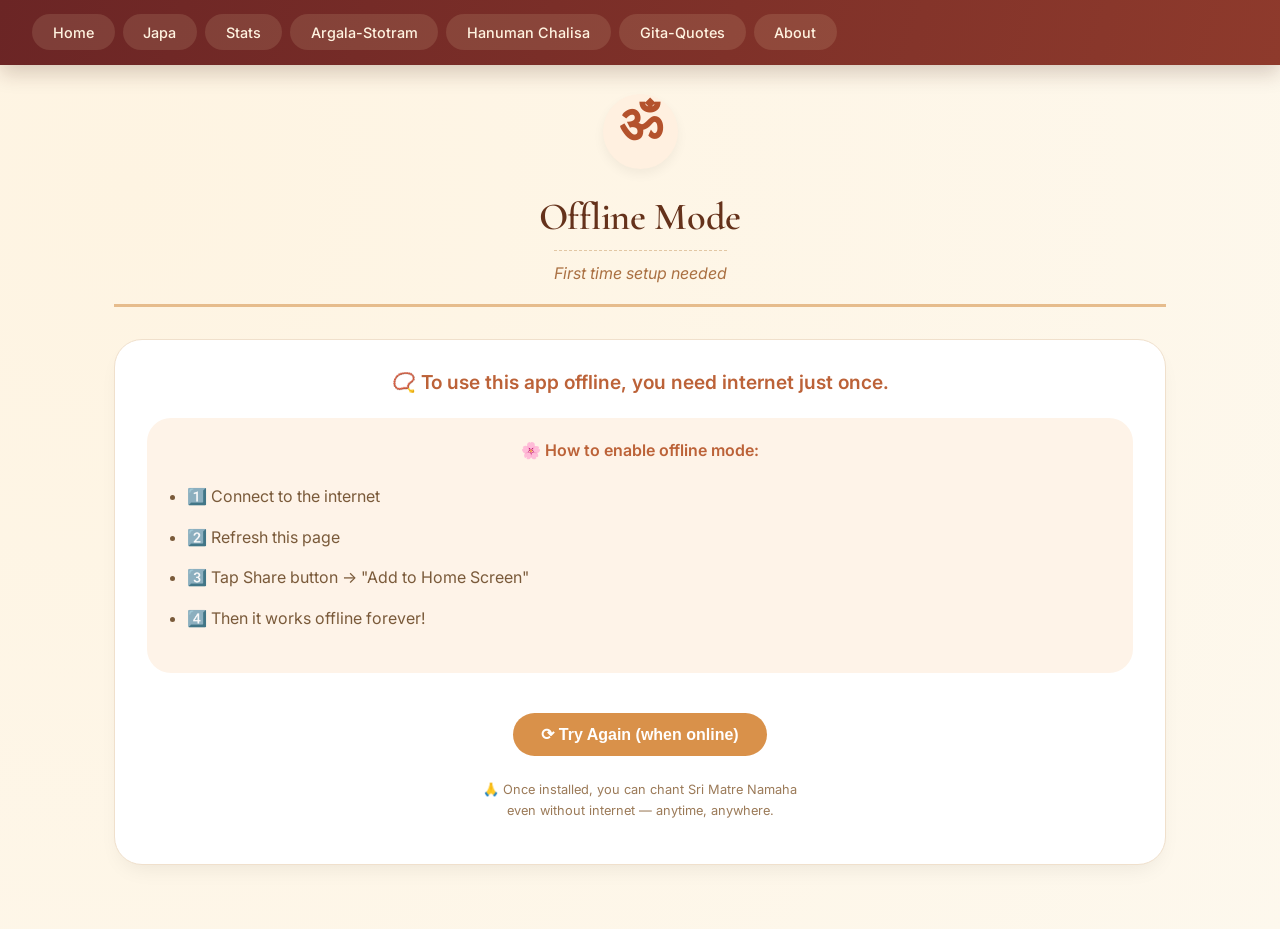
<file: offline.html>
<!DOCTYPE html>
<html lang="en">
<head>
<meta charset="UTF-8">
<meta name="viewport" content="width=device-width, initial-scale=1.0, viewport-fit=cover">
<link rel="manifest" href="/manifest.json">
<meta name="apple-mobile-web-app-capable" content="yes">
<meta name="apple-mobile-web-app-status-bar-style" content="default">
<meta name="apple-mobile-web-app-title" content="Japa Tracker">
<link rel="apple-touch-icon" href="/icons/icon-152.png">
<link rel="apple-touch-icon" sizes="192x192" href="/icons/icon-192.png">
<meta name="mobile-web-app-capable" content="yes">
<meta name="theme-color" content="#7a2e2e">
<link rel="icon" sizes="192x192" href="/icons/icon-192.png">
<link rel="icon" sizes="512x512" href="/icons/icon-512.png">
<title>Offline Setup | Devotional Tracker</title>
<link rel="stylesheet" href="style.css?v=2">
<style>
  .offline-steps {
    text-align: left;
    margin: 20px 0;
    padding-left: 20px;
  }
  .offline-steps li {
    margin: 12px 0;
    color: #7a5a3a;
  }
  .retry-btn {
    background: #d9914a;
    color: white;
    border: none;
    padding: 12px 28px;
    border-radius: 40px;
    font-size: 1rem;
    font-weight: 600;
    cursor: pointer;
    margin-top: 20px;
  }
  .retry-btn:active {
    transform: scale(0.98);
  }
</style>
</head>
<body>

<nav class="sacred-nav">
    <div style="display:flex; gap:8px; flex-wrap:wrap;">
        <a href="index.html">Home</a>
        <a href="tracker.html">Japa</a>
        <a href="stats.html">Stats</a>
        <a href="argala-stotram.html">Argala-Stotram</a>
        <a href="hanuman-chalisa.html">Hanuman Chalisa</a>
        <a href="gita-quotes.html">Gita-Quotes</a>
        <a href="about.html">About</a>
    </div>
</nav>

<div class="sacred-page">
    <div class="sacred-header">
        <span class="om">ॐ</span>
        <h1>Offline Mode</h1>
        <div class="subtitle">First time setup needed</div>
    </div>

    <div class="theme-card" style="text-align:center;">
        <p style="font-size: 1.2rem; margin-bottom: 20px;">📿 <strong>To use this app offline, you need internet just once.</strong></p>
        
        <div style="background: #fef3e8; border-radius: 24px; padding: 20px; margin: 20px 0;">
            <strong>🌸 How to enable offline mode:</strong>
            <ul class="offline-steps">
                <li>1️⃣ Connect to the internet</li>
                <li>2️⃣ Refresh this page</li>
                <li>3️⃣ Tap Share button → "Add to Home Screen"</li>
                <li>4️⃣ Then it works offline forever!</li>
            </ul>
        </div>
        
        <button class="retry-btn" onclick="location.reload()">⟳ Try Again (when online)</button>
        
        <p style="font-size: 0.8rem; color: #9b7a58; margin-top: 24px;">
            🙏 Once installed, you can chant Sri Matre Namaha<br>
            even without internet — anytime, anywhere.
        </p>
    </div>
</div>

<button class="scroll-top" id="scrollTop" onclick="window.scrollTo({top:0,behavior:'smooth'})">↑</button>

<script>
window.addEventListener('scroll', () => {
    const btn = document.getElementById('scrollTop');
    if (window.scrollY > 300) btn.classList.add('show');
    else btn.classList.remove('show');
});
</script>
<script src="/pwa.js?v=2"></script>
</body>
</html>
</file>
<file: style.css>
@import url('https://fonts.googleapis.com/css2?family=Inter:opsz,wght@14..32,300;14..32,400;14..32,500;14..32,600&family=Noto+Sans+Devanagari:wght@400;500;600&family=Cormorant+Garamond:ital,wght@0,400;0,500;1,400&display=swap');

/* ===== BASE STYLES ===== */
* {
    margin: 0;
    padding: 0;
    box-sizing: border-box;
}

body {
    background: #fefaf0;
    background-image: radial-gradient(circle at 10% 20%, rgba(255,235,205,0.4) 0%, rgba(250,240,225,0.2) 100%);
    font-family: 'Inter', 'Noto Sans Devanagari', sans-serif;
    color: #1e2a1f;
    line-height: 1.5;
    scroll-behavior: smooth;
}

/* ===== NAVIGATION BAR ===== */
.sacred-nav {
    background: #7a2e2e;
    background: linear-gradient(105deg, #6b2525 0%, #8e3a2c 100%);
    padding: 0.9rem 2rem;
    display: flex;
    justify-content: space-between;
    align-items: center;
    flex-wrap: wrap;
    gap: 1rem;
    box-shadow: 0 8px 20px rgba(60, 25, 10, 0.2);
    position: sticky;
    top: 0;
    z-index: 100;
}

.sacred-nav a {
    color: #fff3e0;
    text-decoration: none;
    font-weight: 500;
    padding: 0.45rem 1.3rem;
    border-radius: 60px;
    transition: all 0.2s ease;
    font-size: 0.9rem;
    background: rgba(255, 235, 190, 0.12);
}

.sacred-nav a:hover {
    background: #f5bc70;
    color: #49211a;
    transform: translateY(-2px);
}

#logout {
    background: #ffdd99;
    border: none;
    padding: 0.45rem 1.5rem;
    border-radius: 60px;
    font-weight: 600;
    color: #55221a;
    cursor: pointer;
    font-family: inherit;
    transition: 0.2s;
}

#logout:hover {
    background: #ffcd7e;
    transform: scale(0.97);
}

/* ===== PAGE CONTAINER ===== */
.sacred-page {
    max-width: 1100px;
    margin: 1.8rem auto 4rem auto;
    padding: 0 1.5rem;
}

/* ===== HEADER STYLES ===== */
.sacred-header {
    text-align: center;
    margin-bottom: 2rem;
    padding-bottom: 1.2rem;
    border-bottom: 3px solid #e6bc8c;
}

.om-symbol, .om {
    font-size: 3.2rem;
    font-family: 'Cormorant Garamond', serif;
    font-weight: 600;
    background: #fff0e0;
    display: inline-block;
    width: 75px;
    height: 75px;
    line-height: 1.2;
    border-radius: 50%;
    text-align: center;
    color: #b4522c;
    box-shadow: 0 5px 12px rgba(0,0,0,0.05);
    margin-bottom: 1rem;
}

.sacred-header h1 {
    font-size: 2.4rem;
    font-family: 'Cormorant Garamond', serif;
    font-weight: 600;
    color: #65321b;
    letter-spacing: -0.3px;
    margin: 0.3rem 0 0.2rem;
}

.subtitle {
    font-size: 1rem;
    color: #aa7042;
    font-style: italic;
    border-top: 1px dashed #e2c7a4;
    display: inline-block;
    padding-top: 0.6rem;
}

/* ===== CARD STYLES ===== */
.intro-card, .theme-card, .about-section, .stats-section, .verse-card, .quote-card {
    background: #ffffff;
    border-radius: 28px;
    padding: 1.7rem 2rem;
    margin: 1.8rem 0;
    box-shadow: 0 10px 22px -8px rgba(0,0,0,0.08);
    border: 1px solid #f0e0cc;
}

.intro-card p, .theme-card p, .about-section p, .stats-section p, .verse-card p, .quote-card p {
    color: #2d2a24;
    font-size: 1rem;
    line-height: 1.6;
    margin-bottom: 1rem;
}

.theme-card h3, .about-section h2, .stats-section h2 {
    color: #a4451c;
    margin-bottom: 0.8rem;
    font-size: 1.3rem;
    font-weight: 600;
}

/* ===== BADGES & GRIDS ===== */
.theme-grid {
    display: flex;
    flex-wrap: wrap;
    gap: 1rem;
    margin-top: 1rem;
}

.theme-badge {
    background: #f7ede1;
    padding: 0.4rem 1rem;
    border-radius: 40px;
    font-size: 0.85rem;
    font-weight: 500;
    color: #a35129;
}

/* ===== VERSE/QUOTE STYLES ===== */
.verse-number, .quote-ref {
    font-size: 0.85rem;
    text-transform: uppercase;
    letter-spacing: 2px;
    font-weight: 700;
    color: #c5763a;
    border-bottom: 2px solid #f0dfcb;
    display: inline-block;
    padding-bottom: 5px;
    margin-bottom: 1.2rem;
}

.verse-sanskrit, .quote-sanskrit {
    font-family: 'Noto Sans Devanagari', 'Inter', sans-serif;
    font-size: 1.35rem;
    font-weight: 500;
    line-height: 1.65;
    color: #1f2a1b;
    background: #fffbf2;
    padding: 1rem 1.3rem;
    border-radius: 24px;
    margin: 0.8rem 0;
    border: 1px solid #f7e9da;
}

.verse-transliteration, .quote-transliteration {
    font-style: italic;
    color: #6f4a2c;
    margin: 0.4rem 0 0.5rem;
    font-size: 0.95rem;
    background: #fff8ef;
    padding: 0.6rem 1rem;
    border-radius: 20px;
}

.verse-meaning, .quote-meaning {
    color: #2c2a24;
    line-height: 1.6;
    margin-top: 0.8rem;
    font-size: 1rem;
    border-top: 1px solid #eedfcb;
    padding-top: 0.9rem;
}

.quote-lesson {
    margin-top: 0.8rem;
    padding: 0.7rem 1rem;
    background: #f7e9db;
    border-radius: 16px;
    font-size: 0.85rem;
    color: #ba592e;
    border-left: 3px solid #e2b686;
}

/* ===== CHAUPAI GRID ===== */
.chaupai-grid {
    display: flex;
    flex-direction: column;
    gap: 1rem;
}

.chaupai-item {
    border-bottom: 1px solid #f0e0cc;
    padding-bottom: 0.8rem;
}

.chaupai-item:last-child {
    border-bottom: none;
}

.doha-style {
    background: #fff8ef;
    padding: 1rem;
    border-radius: 20px;
    margin: 1rem 0;
    text-align: center;
    font-weight: 600;
    color: #a35129;
}

/* ===== HIGHLIGHT & INTRO STYLES ===== */
.about-highlight {
    background: #fbf5ea;
    padding: 1rem 1.3rem;
    border-radius: 20px;
    margin: 1rem 0;
    font-size: 0.95rem;
    color: #5c4833;
    border-left: 3px solid #e2b686;
    font-style: italic;
}

.sacred-intro {
    background: #fffbf5;
    padding: 1.5rem;
    border-radius: 28px;
    margin: 1.5rem 0;
    font-size: 1rem;
    color: #2d2a24;
    text-align: center;
    border-left: 6px solid #d9914a;
}

.sacred-divider {
    text-align: center;
    margin: 1.6rem 0;
    font-size: 1.6rem;
    color: #daa06a;
    opacity: 0.7;
}

/* ===== HOME PAGE ===== */
.mantra-section {
    margin: 1.5rem 0;
    text-align: center;
}

.mantra-section label {
    display: block;
    margin-bottom: 8px;
    font-size: 0.9rem;
    color: #a35129;
    font-weight: 600;
}

.mantra-section input {
    padding: 12px 20px;
    width: 70%;
    max-width: 400px;
    font-size: 1rem;
    border-radius: 40px;
    border: 1px solid #e2c7a4;
    background: #ffffff;
    text-align: center;
    font-family: inherit;
    color: #2c2a24;
    font-weight: 500;
}

.mantra-section input:focus {
    outline: none;
    border-color: #d9914a;
    box-shadow: 0 0 0 2px rgba(217, 145, 74, 0.2);
}

.mantra-section small {
    display: block;
    font-size: 0.75rem;
    color: #aa7042;
    margin-top: 6px;
}

.nav-buttons {
    display: flex;
    justify-content: center;
    gap: 1rem;
    flex-wrap: wrap;
    margin-top: 2rem;
}

.nav-buttons button {
    padding: 12px 28px;
    font-size: 1rem;
    border-radius: 40px;
    border: none;
    background: #d9914a;
    color: #ffffff;
    cursor: pointer;
    font-weight: 600;
    transition: all 0.2s;
}

.nav-buttons button:hover {
    background: #bc6238;
    transform: translateY(-2px);
}

/* ===== TRACKER PAGE ===== */
.progress-section {
    background: #fffbf5;
    border-radius: 24px;
    padding: 1.5rem;
    margin: 1.5rem 0;
    text-align: center;
    border: 1px solid #f0e0cc;
}

.progress-bar {
    width: 100%;
    height: 12px;
    background: #f0dfcb;
    border-radius: 20px;
    overflow: hidden;
    margin-top: 12px;
}

#progress-fill {
    height: 100%;
    width: 0%;
    background: #d9914a;
    border-radius: 20px;
    transition: width 0.3s ease;
}

.mode-buttons {
    display: flex;
    justify-content: center;
    gap: 1rem;
    margin: 1.5rem 0;
}

.mode-buttons button {
    padding: 10px 24px;
    border-radius: 40px;
    border: 1px solid #e2c7a4;
    background: transparent;
    color: #a35129;
    font-weight: 500;
    cursor: pointer;
    transition: all 0.2s;
}

.mode-buttons button:hover {
    background: #f7ede1;
    border-color: #d9914a;
}

.mode {
    display: none;
    text-align: center;
}

.mode.active {
    display: block;
}

#tap-btn {
    background: #d9914a;
    color: #ffffff;
    padding: 20px 40px;
    border: none;
    border-radius: 60px;
    font-size: 1.3rem;
    font-weight: bold;
    cursor: pointer;
    transition: 0.1s;
}

#tap-btn:active {
    transform: scale(0.96);
}

.timer-controls {
    margin-top: 1.5rem;
    background: #fffbf5;
    border-radius: 24px;
    padding: 1.2rem;
    text-align: center;
    border: 1px solid #f0e0cc;
}

#timer {
    font-size: 1.8rem;
    font-weight: bold;
    color: #bc6238;
    font-family: monospace;
}

.typing-mode-container {
    margin-top: 1rem;
}

#typing-text {
    width: 100%;
    max-width: 400px;
    padding: 12px;
    border-radius: 16px;
    border: 1px solid #e2c7a4;
    background: #fffbf5;
    font-size: 1rem;
    font-family: inherit;
    resize: vertical;
}

#typing-submit {
    margin-top: 10px;
    background: #d9914a;
    color: white;
    padding: 10px 24px;
    border: none;
    border-radius: 40px;
    font-weight: 600;
    cursor: pointer;
}

#typing-submit:hover {
    background: #bc6238;
}

/* ===== STATS PAGE ===== */
.stats-card {
    background: #ffffff;
    border-radius: 28px;
    padding: 1.5rem;
    margin: 1rem 0;
    box-shadow: 0 8px 20px rgba(0,0,0,0.05);
    border: 1px solid #f0e0cc;
    text-align: center;
}

.stats-value {
    font-size: 2rem;
    font-weight: bold;
    color: #bc6238;
    margin: 0;
}

.stats-label {
    font-size: 0.85rem;
    color: #9b7a58;
}

.flex-row {
    display: flex;
    justify-content: space-around;
    flex-wrap: wrap;
    gap: 1rem;
    margin: 1rem 0;
}

.small-box {
    flex: 1;
    min-width: 100px;
    text-align: center;
}

/* ===== CONNECTION STATUS ===== */
.online-badge {
    background: #4caf50;
    color: white;
    padding: 4px 12px;
    border-radius: 20px;
    font-size: 0.7rem;
    display: inline-block;
}

.offline-badge {
    background: #ff9800;
    color: white;
    padding: 4px 12px;
    border-radius: 20px;
    font-size: 0.7rem;
    display: inline-block;
}

.offline-warning {
    background: #fff3e0;
    border-left: 4px solid #ff9800;
    padding: 10px 15px;
    border-radius: 12px;
    margin: 10px 0;
    font-size: 0.85rem;
    color: #e65100;
}

/* ===== SCROLL TOP ===== */
.scroll-top {
    position: fixed;
    bottom: 1.8rem;
    right: 1.8rem;
    background: #bc6238;
    color: white;
    border: none;
    width: 50px;
    height: 50px;
    border-radius: 30px;
    font-size: 1.7rem;
    cursor: pointer;
    opacity: 0;
    transition: 0.25s;
    box-shadow: 0 5px 14px rgba(0,0,0,0.2);
    z-index: 99;
}

.scroll-top.show {
    opacity: 1;
}

.scroll-top:hover {
    background: #924d2c;
    transform: scale(1.03);
}

/* ===== AUTH PAGES (LOGIN/SIGNUP) ===== */
.auth-container {
    max-width: 400px;
    margin: 80px auto;
    background: #ffffff;
    padding: 2rem;
    border-radius: 28px;
    box-shadow: 0 12px 30px rgba(0, 0, 0, 0.08);
    text-align: center;
    border: 1px solid #f0e0cc;
}

.auth-container h1 {
    font-size: 1.8rem;
    margin-bottom: 0.5rem;
    color: #a35129;
    font-weight: 600;
}

.auth-container .subtitle {
    font-size: 0.95rem;
    color: #aa7042;
    font-style: italic;
    border-top: none;
    padding-top: 0;
    margin-bottom: 1.5rem;
    display: block;
}

.auth-container label {
    display: block;
    text-align: left;
    margin-bottom: 6px;
    font-size: 0.85rem;
    font-weight: 500;
    color: #7a5a3a;
}

.auth-container input {
    width: 100%;
    padding: 12px 15px;
    margin-bottom: 14px;
    border: 1px solid #e2c7a4;
    border-radius: 24px;
    font-size: 1rem;
    background: #ffffff;
    font-family: inherit;
    color: #2c2a24;
    transition: border-color 0.2s, box-shadow 0.2s;
}

.auth-container input:focus {
    outline: none;
    border-color: #d9914a;
    box-shadow: 0 0 0 2px rgba(217, 145, 74, 0.2);
}

.auth-container button {
    width: 100%;
    padding: 12px;
    margin-bottom: 12px;
    border: none;
    border-radius: 40px;
    background: #d9914a;
    color: #ffffff;
    font-weight: 600;
    font-size: 1rem;
    cursor: pointer;
    font-family: inherit;
    transition: all 0.2s;
}

.auth-container button:hover {
    background: #bc6238;
    transform: translateY(-1px);
}

.auth-container button:active {
    transform: scale(0.98);
}

.auth-container hr {
    border: none;
    border-top: 1px solid #eedfcb;
    margin: 4px 0 16px;
}

.auth-container a {
    color: #a35129;
    text-decoration: none;
}

.auth-container a:hover {
    text-decoration: underline;
}

/* ===== MESSAGE BOX ===== */
.message {
    padding: 12px;
    border-radius: 12px;
    margin-bottom: 16px;
    display: none;
    font-size: 0.9rem;
}

.message.error   { background: #fee; color: #c33; }
.message.success { background: #e8f5e9; color: #2e7d32; }

/* ===== LOADING OVERLAY ===== */
.loading-overlay {
    display: none;
    position: fixed;
    inset: 0;
    background: rgba(107, 37, 37, 0.88);
    z-index: 999;
    flex-direction: column;
    align-items: center;
    justify-content: center;
    color: #fff3e0;
    font-size: 1.1rem;
    gap: 16px;
}

.spinner {
    width: 48px;
    height: 48px;
    border: 4px solid rgba(255, 235, 190, 0.3);
    border-top-color: #ffdd99;
    border-radius: 50%;
    animation: spin 0.9s linear infinite;
}

@keyframes spin { to { transform: rotate(360deg); } }

/* ===== GOAL & PROGRESS ===== */
.progress-goal-container {
    background: linear-gradient(135deg, #fff8f0, #fff2e5);
    border-radius: 28px;
    padding: 1.8rem;
    margin: 1.5rem 0;
    text-align: center;
    border: 2px solid #e2b686;
    transition: all 0.3s ease;
}

.progress-goal-container.celebrate {
    background: linear-gradient(135deg, #ffe8d4, #ffdbb8);
    border: 3px solid #d9914a;
    animation: pulse 2s infinite;
}

@keyframes pulse {
    0%   { box-shadow: 0 0 0 0 rgba(217, 145, 74, 0.4); }
    70%  { box-shadow: 0 0 0 20px rgba(217, 145, 74, 0); }
    100% { box-shadow: 0 0 0 0 rgba(217, 145, 74, 0); }
}

.big-goal-number {
    font-size: 2.5rem;
    font-weight: bold;
    color: #d9914a;
    font-family: monospace;
}

.completed-goal {
    font-size: 1.8rem;
    font-weight: bold;
    color: #2e7d32;
    background: #e8f5e9;
    display: inline-block;
    padding: 0.3rem 1rem;
    border-radius: 40px;
    margin: 0.5rem 0;
}

.progress-bar-goal {
    width: 100%;
    height: 20px;
    background: #f0dfcb;
    border-radius: 20px;
    overflow: hidden;
    margin: 1rem 0;
}

.progress-fill-goal {
    height: 100%;
    background: linear-gradient(90deg, #d9914a, #bc6238);
    border-radius: 20px;
    transition: width 0.5s ease;
    width: 0%;
}

.percentage-text {
    font-size: 1.1rem;
    font-weight: bold;
    color: #bc6238;
    margin: 0.5rem 0;
}

.motivation-quote {
    font-style: italic;
    color: #bc6238;
    background: #fff8ef;
    padding: 1rem;
    border-radius: 20px;
    margin-top: 1rem;
    border-left: 3px solid #d9914a;
}

.stats-chart-card {
    background: #ffffff;
    border-radius: 28px;
    padding: 1.5rem;
    margin: 1rem 0;
    box-shadow: 0 8px 20px rgba(0,0,0,0.05);
    border: 1px solid #f0e0cc;
    text-align: center;
}

.wisdom-message {
    background: #e3f2fd;
    border-left: 4px solid #2196f3;
    padding: 1rem;
    border-radius: 16px;
    margin: 1rem 0;
    font-size: 0.9rem;
    color: #1565c0;
}

.refresh-btn {
    background: #d9914a;
    color: white;
    border: none;
    padding: 12px 24px;
    border-radius: 40px;
    cursor: pointer;
    font-size: 16px;
    font-family: inherit;
    transition: all 0.2s;
}

.refresh-btn:hover {
    background: #bc6238;
}

/* ===== UTILITY ===== */
strong {
    color: #bc6238;
    font-weight: 600;
}

hr {
    border: none;
    border-top: 1px solid #eedfcb;
    margin: 1rem 0;
}

footer {
    text-align: center;
    margin-top: 3rem;
    padding-top: 1.5rem;
    border-top: 1px solid #eedbc4;
    color: #a07a58;
    font-size: 0.85rem;
}

ul {
    margin: 15px 0 15px 25px;
    line-height: 1.8;
    color: #2d2a24;
}

ul li {
    margin-bottom: 8px;
}

/* ===== RESPONSIVE ===== */
@media (max-width: 680px) {
    .sacred-nav {
        justify-content: center;
        padding: 0.8rem 1rem;
    }

    .sacred-header h1 {
        font-size: 1.8rem;
    }

    .verse-sanskrit, .quote-sanskrit {
        font-size: 1rem;
    }

    .verse-card, .quote-card,
    .intro-card, .theme-card, .about-section {
        padding: 1.2rem;
    }

    .mantra-section input {
        width: 90%;
    }

    .sacred-page {
        padding: 0 1rem;
    }

    .stats-section p {
        font-size: 0.95rem;
    }

    .auth-container {
        margin: 40px auto;
        padding: 1.5rem;
    }
}
</file>
